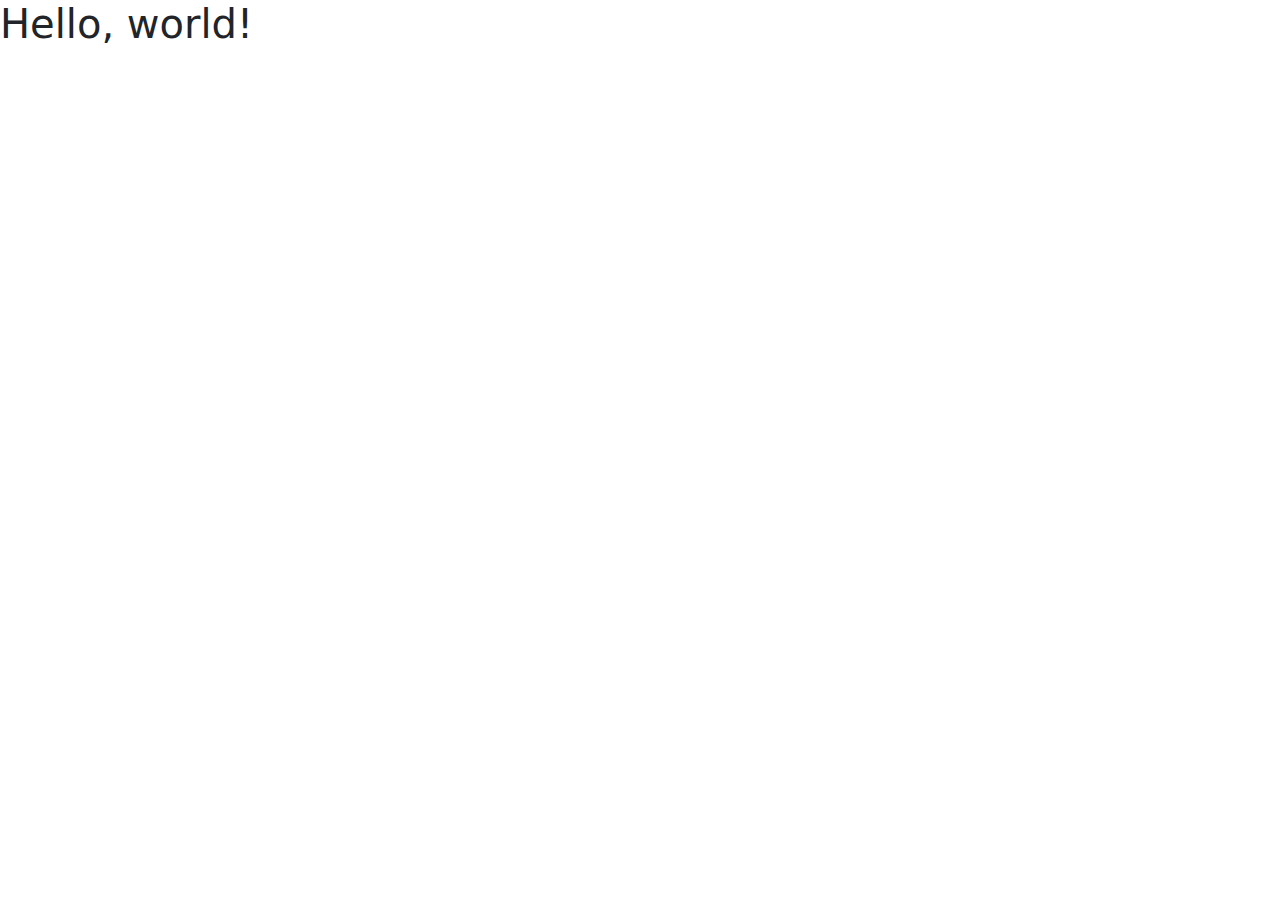
<file: helloworld/src/main/resources/templates/index.html>
<!doctype html>
<html lang=”pt-br” xmlns:th="http://thymeleaf.org">
<head>
<!-- Required meta tags -->
<meta charset="utf-8">
<meta name="viewport" content="width=device-width, initial-scale=1">
<!-- Bootstrap CSS -->
<link
href="https://cdn.jsdelivr.net/npm/bootstrap@5.1.3/dist/css/bootstrap.min.css"
rel="stylesheet">
<title>Hello, world!</title>
</head>
<body>
<h1>Hello, world!</h1>
<span th:text="${msg}"></span>
</body>
</html>
</file>
